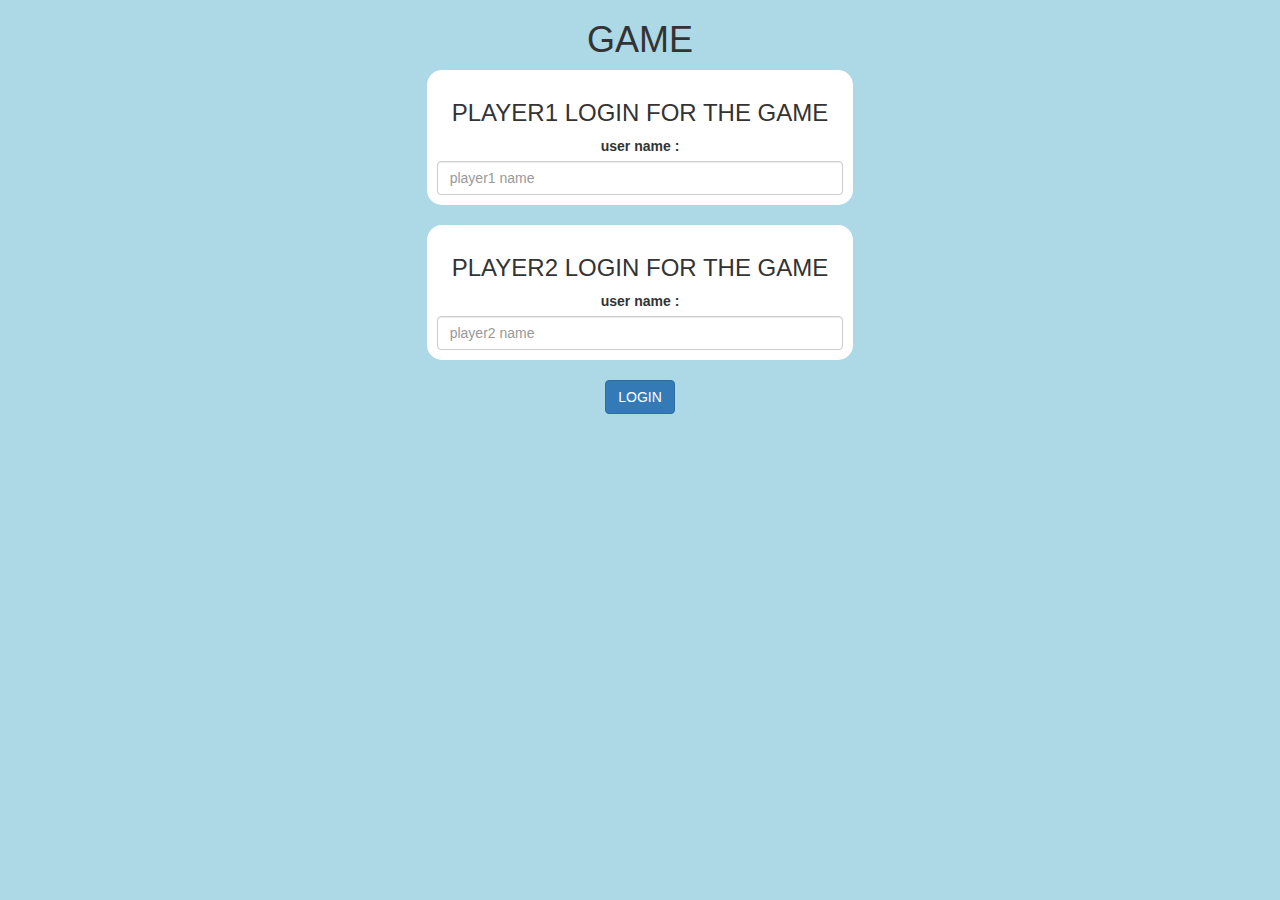
<file: index.html>
<!DOCTYPE html>
<html>
<head>
	<title>Guess The Word</title>

<meta name="viewport" content="width=device-width, initial-scale=1">
<link rel="stylesheet" href="https://maxcdn.bootstrapcdn.com/bootstrap/3.4.0/css/bootstrap.min.css">
<script src="https://ajax.googleapis.com/ajax/libs/jquery/3.4.1/jquery.min.js"></script>
<script src="https://maxcdn.bootstrapcdn.com/bootstrap/3.4.0/js/bootstrap.min.js"></script>

<link rel="stylesheet" type="text/css" href="game.css">

<script src="game_login.js"></script>
</head>
<body>
<center>
	<h1>GAME</h1>
	<div  class="col-lg-4 col-sm-8 col-xs-11 login_div1">
		<h3>PLAYER1 LOGIN FOR THE GAME</h3>
		<label>user name :</label>

		<input type="text" id="player1"  class="form-control"  placeholder="player1 name">
	</div>

	<br>
	<div  class="col-lg-4 col-sm-8 col-xs-11 login_div2">
		<h3>PLAYER2 LOGIN FOR THE GAME</h3>
		<label>user name :</label>

		<input type="text" id="player2"  class="form-control"  placeholder="player2 name">
	</div>
	<br>

	<button  class="btn btn-primary"  styele="width:30%"  onclick="login()">LOGIN</button>
</center>
</body>
</html>
</file>
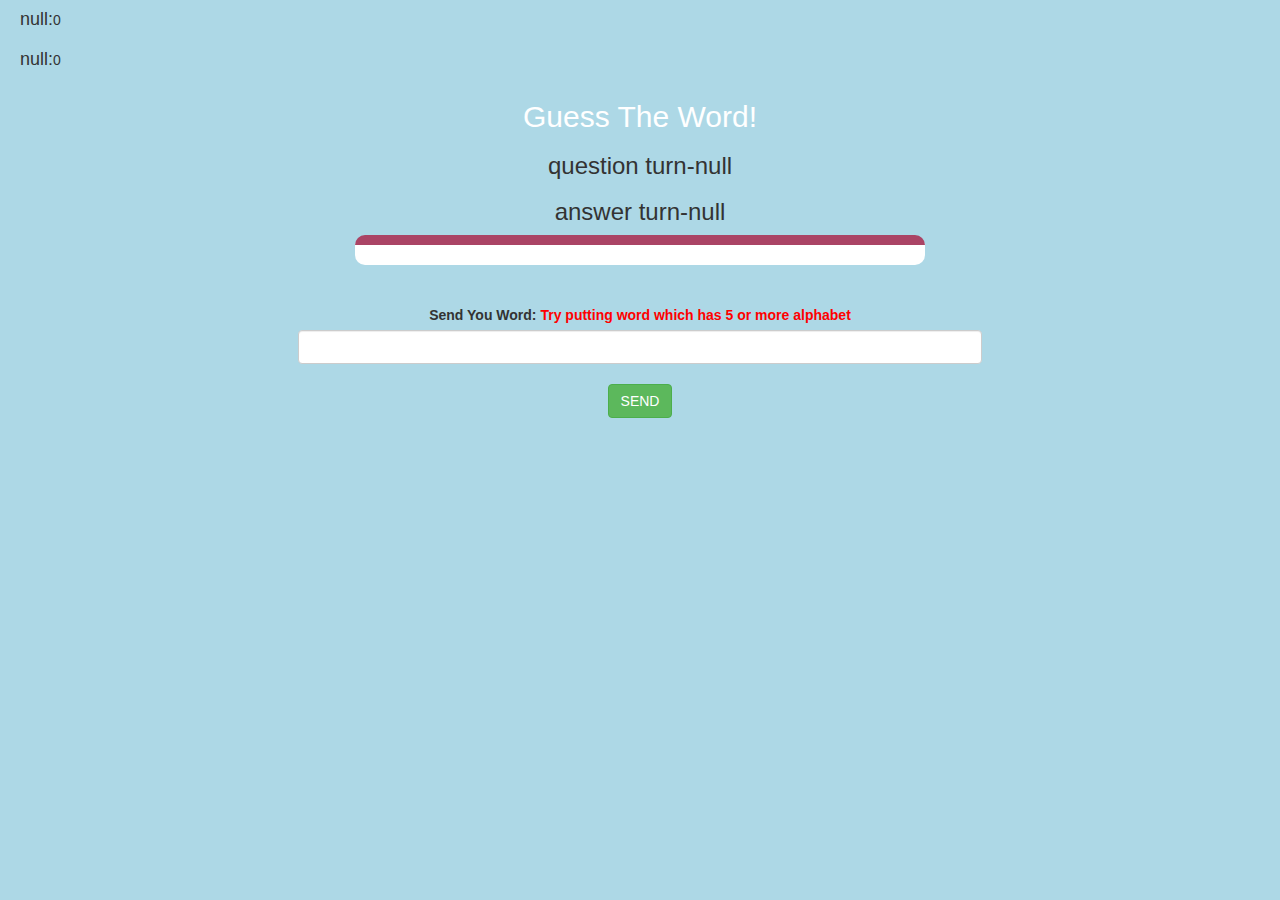
<file: game_page.html>
<!DOCTYPE html>
<html>
<head>
	<title>Guess The Word</title>

<meta name="viewport" content="width=device-width, initial-scale=1">
<link rel="stylesheet" href="https://maxcdn.bootstrapcdn.com/bootstrap/3.4.0/css/bootstrap.min.css">
<script src="https://ajax.googleapis.com/ajax/libs/jquery/3.4.1/jquery.min.js"></script>
<script src="https://maxcdn.bootstrapcdn.com/bootstrap/3.4.0/js/bootstrap.min.js"></script>

<link rel="stylesheet" type="text/css" href="game.css">
</head>
<body>
<h4 id="p1name"></h4><span id="p1score"></span>
<br>
<h4 id="p2name"></h4><span id="p2score"></span>
<div class="container">
	<center>
		<h2 style="color: white;">Guess The Word!</h2>
  <h3 id="question"></h3>
  <h3 id="answer"></h3>
<div id="output" class="col-lg-6"></div>

		<br>
		<br>

		<label>Send You Word: <b style="color: red">Try putting word which has 5 or more alphabet</b></label>
		<br>
<input type="text" id="word" class="form-control">
<br>
<button class="btn btn-success" onclick="send()">SEND</button>
	</center>
</div>

<script src="game_page.js"></script>
</body>
</html>
</file>
<file: game.css>
body
{
	background: lightblue;
}

	.login_div1 , .login_div2
	{
		background: white;
		padding: 10px;
		float: none;
		border-radius: 15px;
	}


#p1name, #p2name
{
	display: inline-block;
	margin-left: 20px;
}
#word
{
	width: 60%;
}
#word_display
{
	letter-spacing: 5px;
}
#output
{
background: white;
border-radius: 10px;
border-top: 10px solid #AA4465;
padding: 10px;
float: none;
text-align: left;
}
</file>
